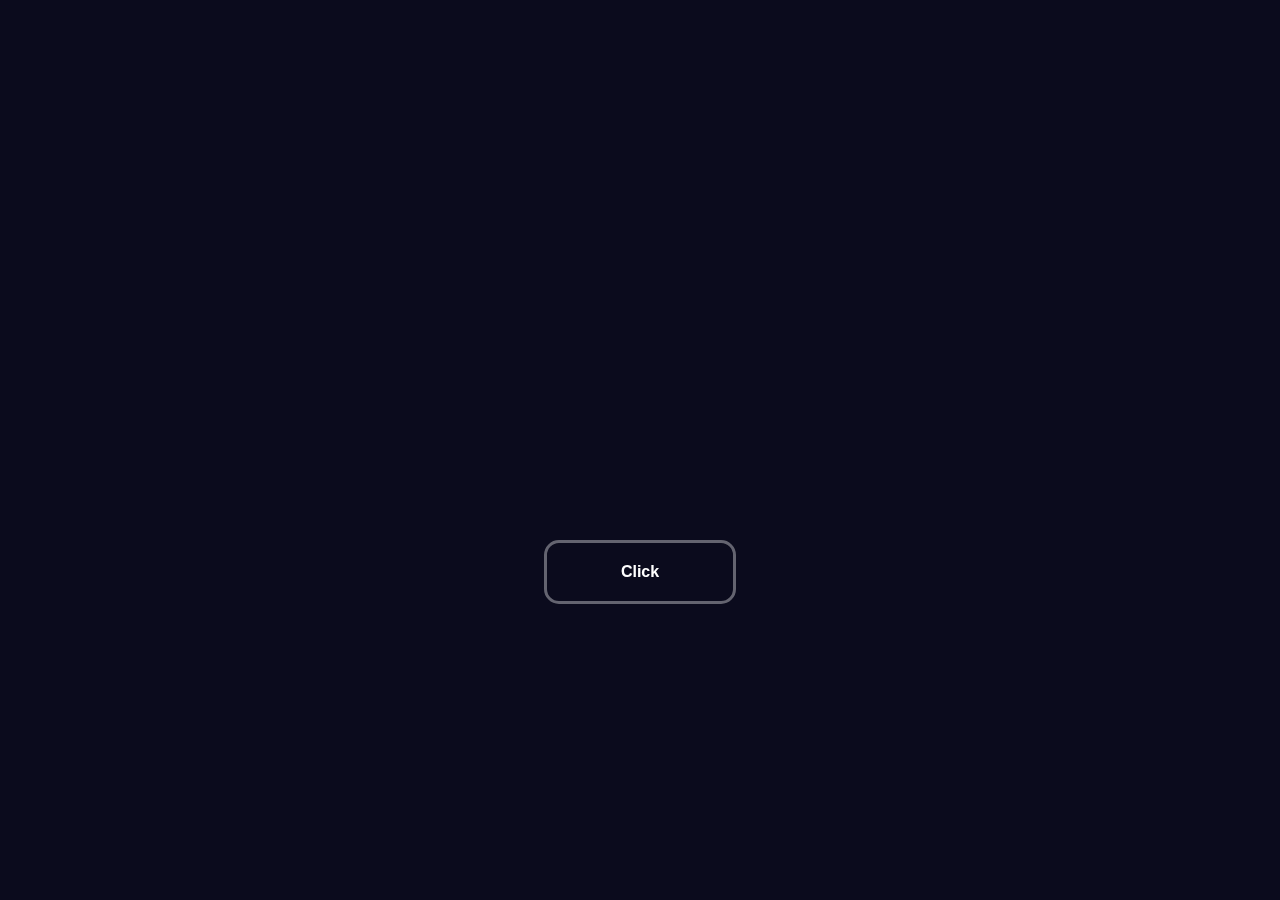
<file: index.html>
<!DOCTYPE html>
<html lang="pt-br">
<head>
    <meta charset="UTF-8">
    <meta name="viewport" content="width=device-width, initial-scale=1.0">
    <link rel="stylesheet" href="fivicon.icon" type="image">
    <link rel="shortcut icon" href="mídias/favicon.ico" type="image/x-icon">
    <title>Feliz Aniversário</title>
    <link rel="stylesheet" href="estilo/style.css">
</head>
<body>
    <div class="botao">
        <a href="index01.html">
            <button>
                Click
            </button>
        </a>
    </div>
</body>
</html>
</file>
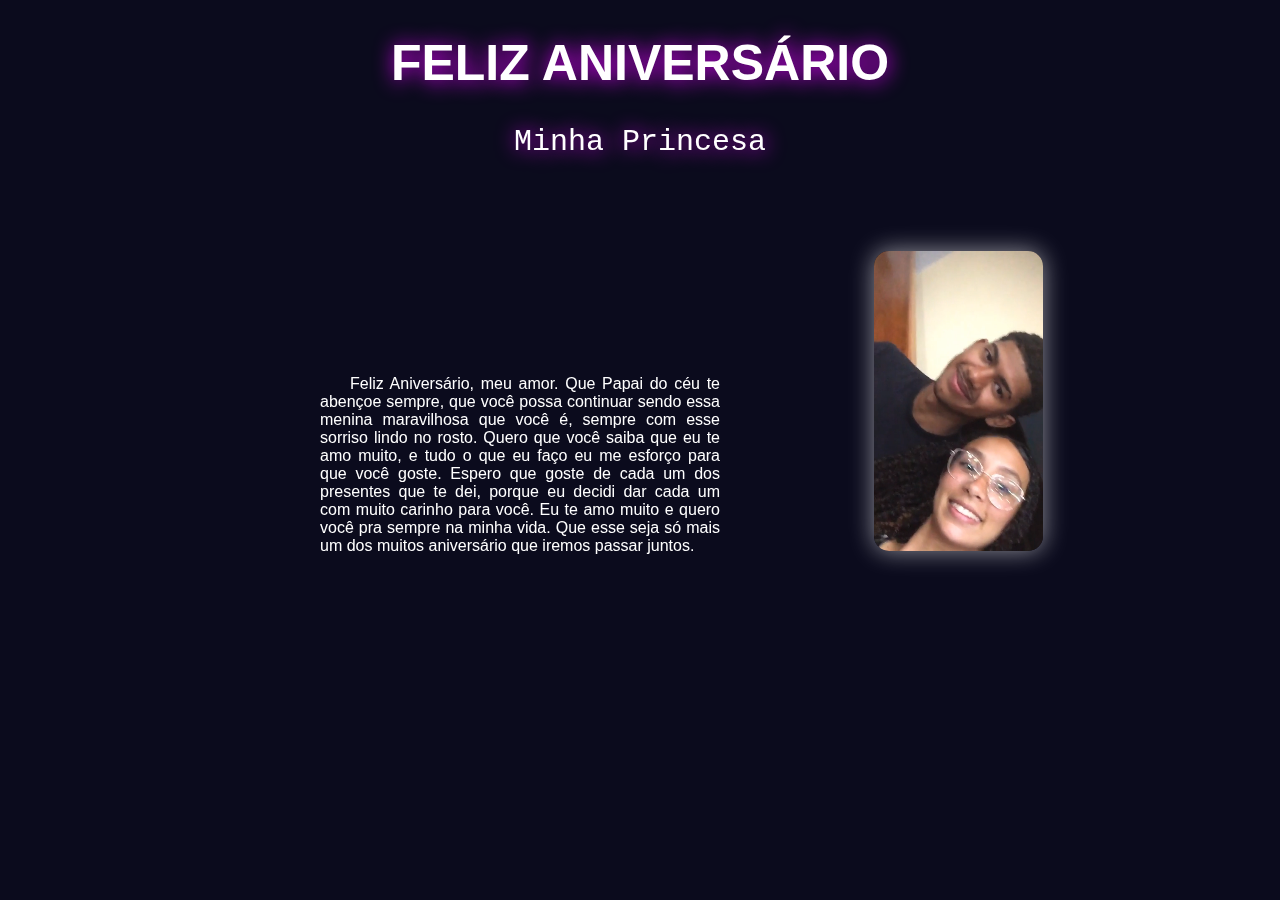
<file: index01.html>
<!DOCTYPE html>
<html lang="pt-br">
<head>
    <meta charset="UTF-8">
    <meta name="viewport" content="width=device-width, initial-scale=1.0">
    <link rel="stylesheet" href="fivicon.icon" type="image">
    <link rel="shortcut icon" href="mídias/favicon.ico" type="image/x-icon">
    <title>Feliz Aniversário</title>
    <link rel="stylesheet" href="estilo/style.css">
</head>
<body>
    <div class="titulo">
        <h1>FELIZ ANIVERSÁRIO</h1>
        <span>Minha Princesa</span>
    </div>
    <div class="texto">
        <p>
            Feliz Aniversário, meu amor.
            Que Papai do céu te abençoe sempre, que você possa continuar sendo essa menina maravilhosa que você é, sempre com esse sorriso lindo no rosto. Quero que você saiba que eu te amo muito, e tudo o que eu faço eu me esforço para que você goste. Espero que goste de cada um dos presentes que te dei, porque eu decidi dar cada um com muito carinho para você. Eu te amo muito e quero você pra sempre na minha vida. Que esse seja só mais um dos muitos aniversário que iremos passar juntos.
        </p>
    </div>
    <div>
        <video src="mídias/Meu Video(1).mp4" autoplay muted loop></video>
    </div>
</body>
</html>
</file>
<file: estilo/style.css>
@charset "UTF-8";

body {
    position: fixed;
    height: 100vh;
    width: 100vw;
    margin: 0;
    padding: 0;
    background-color: rgb(11, 11, 29);
}

.botao {
    display: flex;
    justify-content: center;
    margin-top: 60vh;
}

button {
    width: 12rem;
    height: 4rem;
    border: 3px solid rgba(255, 255, 255, 0.37);
    border-radius: 15px;
    background-color: transparent;
    font-family: Arial, Helvetica, sans-serif;
    font-size: medium;
    font-weight: 600;
    color: white
}

button:hover {
    background-color: rgb(27, 27, 73);
    box-shadow: 0px 0px 25px rgba(255, 255, 255, 0.438);
    transition: 700ms;
}

h1 {
    font-family: Arial, Helvetica, sans-serif;
    font-size: 50px;
    text-shadow: 1px 1px 20px rgb(225, 0, 255);
}

span {
    font-family: 'Courier New', Courier, monospace;
    font-size: 30px;
    text-shadow: 1px 1px 20px rgb(225, 0, 255);
}

.titulo {
    color: white;
    display: flex;
    text-align: center;
    flex-direction: column;
}

.texto {
    margin-top: 200px;
    margin-right: 150px;
    margin-left: 25%;
    text-align: justify;
    text-indent: 30px;
    font-family: Arial, Helvetica, sans-serif;
    font-size: 16px;
    color: white;
    max-width: 400px;
}

div {
    display: inline-block;
}

video {
    height: 300px;
    border-radius: 15px;
    box-shadow: 0px 0px 25px rgba(255, 255, 255, 0.555);
}
</file>
